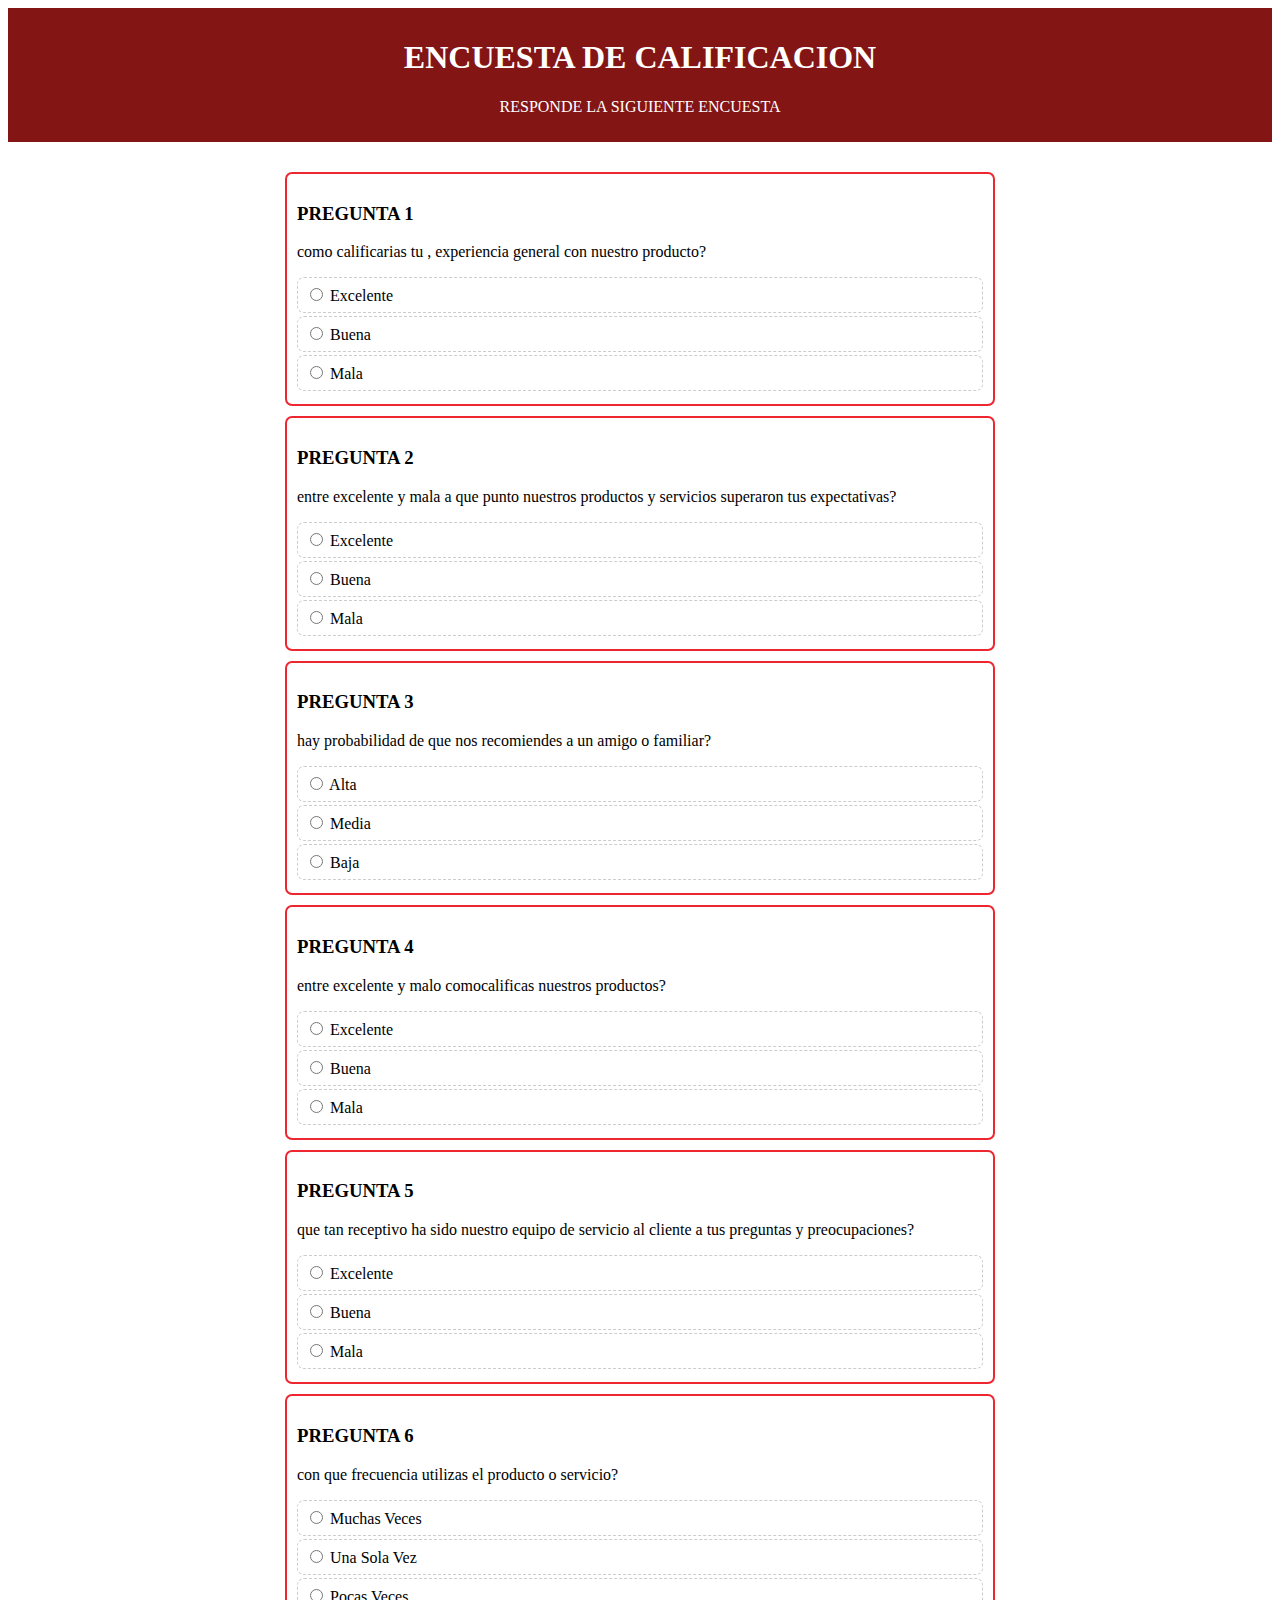
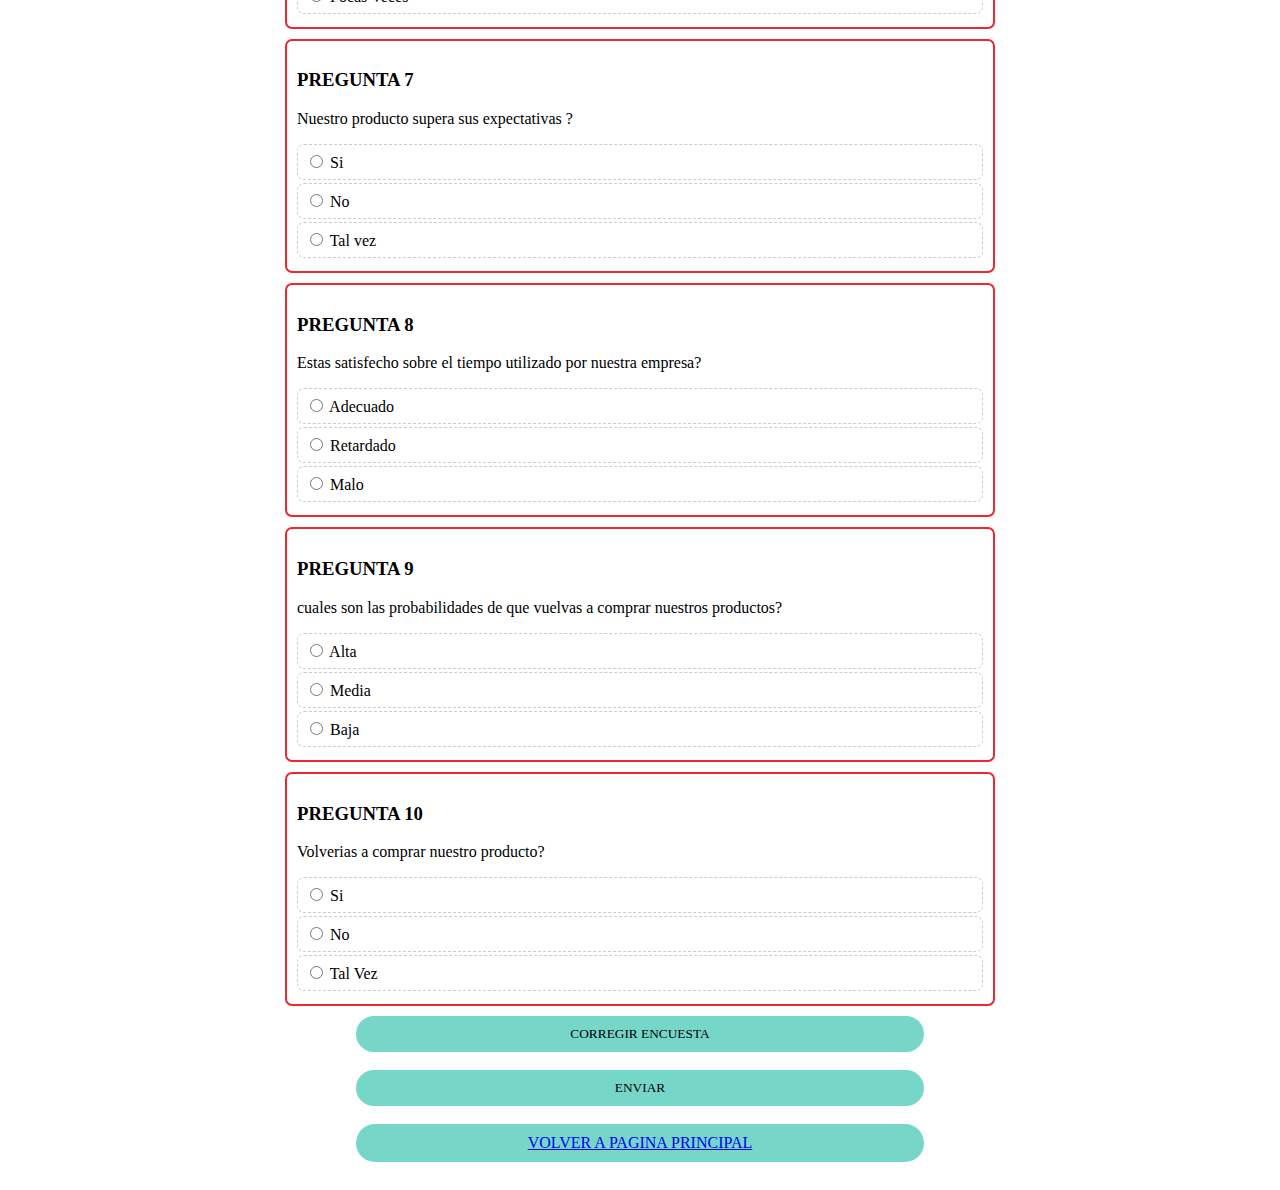
<file: brayhan.html>
<!DOCTYPE html>
<html lang="en">
<head>
    <meta charset="UTF-8">
    <meta http-equiv="X-UA-Compatible" content="IE=edge">
    <meta name="viewport" content="width=device-width, initial-scale=1.0">
    <title>Encuesta de calificacion</title>
    <link rel="stylesheet" href="./css/Encuesta_PQRS.css">

    
</head>
<body>
    <header>
        <h1>ENCUESTA DE CALIFICACION </h1>
        <p> RESPONDE LA SIGUIENTE ENCUESTA</p>
    </header>

    <div class=" container ">
        
        <section id="p1">
            <h3>PREGUNTA 1</h3>
            <p> como calificarias tu , experiencia general con nuestro producto?</p>
            <label>
                <input type="radio" value="1" name="p1"> Excelente
            </label>

            <label>
                <input type="radio" value="2" name="p1"> Buena
            </label>

            <label>
                <input type="radio" value="3" name="p1"> Mala
            </label>
        </section>

        <section id="p2">
            <h3>PREGUNTA 2</h3>
            <p>entre excelente y mala a que punto nuestros productos y servicios superaron tus expectativas?</p>
            <label>
                <input type="radio" value="1" name="p2"> Excelente
            </label>

            <label>
                <input type="radio" value="2" name="p2"> Buena
            </label>

            <label>
                <input type="radio" value="3" name="p2"> Mala
            </label>
        </section>

        <section id="p3">
            <h3>PREGUNTA 3</h3>
            <p>hay probabilidad de que nos recomiendes a un amigo o familiar?</p>
            <label>
                <input type="radio" value="1" name="p3"> Alta
            </label>

            <label>
                <input type="radio" value="2" name="p3"> Media
            </label>

            <label>
                <input type="radio" value="3" name="p3"> Baja
            </label>
        </section>

        <section id="p4">
            <h3>PREGUNTA 4</h3>
            <p>entre excelente y malo comocalificas nuestros productos?</p>
            <label>
                <input type="radio" value="1" name="p4"> Excelente
            </label>

            <label>
                <input type="radio" value="2" name="p4"> Buena
            </label>

            <label>
                <input type="radio" value="3" name="p4"> Mala
            </label>
        </section>

        <section id="p5">
            <h3>PREGUNTA 5</h3>
            <p>que tan receptivo ha sido nuestro equipo de servicio al cliente a tus preguntas y preocupaciones?</p>
            <label>
                <input type="radio" value="1" name="p5"> Excelente
            </label>

            <label>
                <input type="radio" value="2" name="p5"> Buena
            </label>

            <label>
                <input type="radio" value="3" name="p5"> Mala
            </label>
        </section>

        <section id="p6">
            <h3>PREGUNTA 6</h3>
            <p>con que frecuencia utilizas el producto o servicio?</p>
            <label>
                <input type="radio" value="1" name="p6"> Muchas Veces
            </label>

            <label>
                <input type="radio" value="2" name="p6"> Una Sola Vez
            </label>

            <label>
                <input type="radio" value="3" name="p6"> Pocas Veces 
            </label>
        </section>

        <section id="p7">
            <h3>PREGUNTA 7</h3>
            <p>Nuestro producto supera sus expectativas ?</p>
            <label>
                <input type="radio" value="1" name="p7"> Si
            </label>

            <label>
                <input type="radio" value="2" name="p7"> No
            </label>

            <label>
                <input type="radio" value="3" name="p7"> Tal vez
            </label>
        </section>

        <section id="p8">
            <h3>PREGUNTA 8</h3>
            <p>Estas satisfecho sobre el tiempo utilizado por nuestra empresa?</p>
            <label>
                <input type="radio" value="1" name="p8"> Adecuado 
            </label>

            <label>
                <input type="radio" value="2" name="p8"> Retardado
            </label>

            <label>
                <input type="radio" value="3" name="p8"> Malo
            </label>
        </section>

        <section id="p9">
            <h3>PREGUNTA 9</h3>
            <p>cuales son las probabilidades de que vuelvas a comprar nuestros productos?
            </p>
            <label>
                <input type="radio" value="1" name="p9"> Alta
            </label>

            <label>
                <input type="radio" value="2" name="p9"> Media
            </label>

            <label>
                <input type="radio" value="3" name="p9"> Baja
            </label>
        </section>

        <section id="p10">
            <h3>PREGUNTA 10</h3>
            <p>Volverias a comprar nuestro producto?</p>
            <label>
                <input type="radio" value="1" name="p10"> Si
            </label>

            <label>
                <input type="radio" value="2" name="p10"> No
            </label>

            <label>
                <input type="radio" value="3" name="p10"> Tal Vez
            </label>

        </section>

        <button>CORREGIR ENCUESTA</button>
        <br>

        <input class="BOTON" type="button" value="ENVIAR" id="submit" onclick="validate()"/>
        <br>

        <a href="index.html">VOLVER A PAGINA PRINCIPAL</a> 
    </div>
    
</body>
</html>
</file>
<file: css/Encuesta_PQRS.css>
*{
    box-sizing: border-box;
    font-family: 'Balsamin Sans';
}
body{
    
    background-size: cover;
    background-attachment: fixed;
}
header{
    text-align: center;
    background: rgb(132, 21, 21);
    color: #fff;
    padding: 10px 0;
}
.container{
    max-width: 750px;
    margin: auto;
    padding: 20px;
    
    background-size: cover;
    background-attachment: fixed;
}

section{
    border: 2px solid #ee2630;
    border-radius: 7px;
    padding: 10px;
    margin: 10px 0;
}

label{
    display: block;
    padding: 7px;
    border-radius: 7px;
    cursor: pointer;
    border: 1px dashed #ccc;
    margin-bottom: 3px;
}

label:hover{
    background: #cec0fc;
}

button{
    width: 80%;
    display: block;
    margin: auto;
    padding: 10px;
    background-color: #76d7c8;
    border: none;
    cursor: pointer;
    border-radius: 20px ;
}

button:hover{
    background: #000;
    color: #fff;
}

h2{
    text-align: center;
}

.BOTON{
    width: 80%;
    display: block;
    margin: auto;
    padding: 10px;
    background-color: #76d7c8;
    border: none;
    cursor: pointer;
    border-radius: 20px ;
}

.BOTON:hover{
    background: #000;
    color: #fff;
}

a{
    width: 80%;
    display: block;
    margin: auto;
    padding: 10px;
    background-color: #76d7c8;
    border: none;
    cursor: pointer;
    border-radius: 20px ;
    text-align: center;
}

a:hover{
    background: #000;
    color: #fff;
}
</file>
